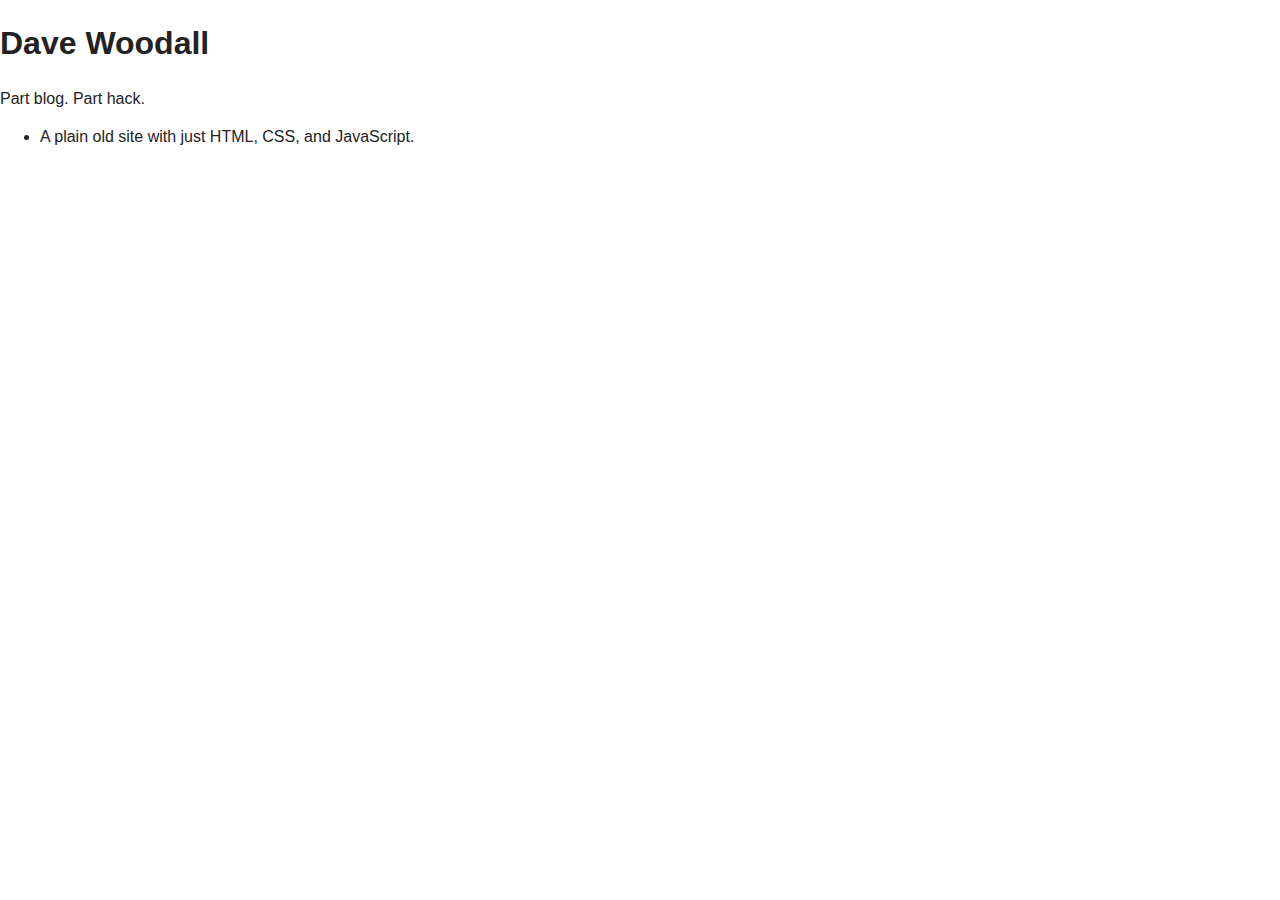
<file: index.html>
<!doctype html>
<html class="no-js" lang="">
    <head>
        <meta charset="utf-8">
        <meta http-equiv="x-ua-compatible" content="ie=edge">
        <title>Dave Woodall | wwwoodall</title>
        <meta name="description" content="">
        <meta name="viewport" content="width=device-width, initial-scale=1">

        <link rel="apple-touch-icon" href="apple-touch-icon.png">
        <!-- Place favicon.ico in the root directory -->

        <link rel="stylesheet" href="css/normalize.css">
        <link rel="stylesheet" href="css/main.css">
        <script src="js/vendor/modernizr-2.8.3.min.js"></script>
    </head>
    <body>
        <!-- Add your site or application content here -->
        <section>
          <nav></nav>
          <section id='welcome'></section>
        </section>

        <script src="https://code.jquery.com/jquery-1.12.0.min.js"></script>
        <script>window.jQuery || document.write('<script src="js/vendor/jquery-1.12.0.min.js"><\/script>')</script>
        <script src="js/nav.js"></script>
        <script src="js/partial.js"></script>
        <script src="js/main.js"></script>

        <!-- Google Analytics: change UA-XXXXX-X to be your site's ID. -->
        <script>
            (function(b,o,i,l,e,r){b.GoogleAnalyticsObject=l;b[l]||(b[l]=
            function(){(b[l].q=b[l].q||[]).push(arguments)});b[l].l=+new Date;
            e=o.createElement(i);r=o.getElementsByTagName(i)[0];
            e.src='https://www.google-analytics.com/analytics.js';
            r.parentNode.insertBefore(e,r)}(window,document,'script','ga'));
            ga('create','UA-XXXXX-X','auto');ga('send','pageview');
        </script>
    </body>
</html>
</file>
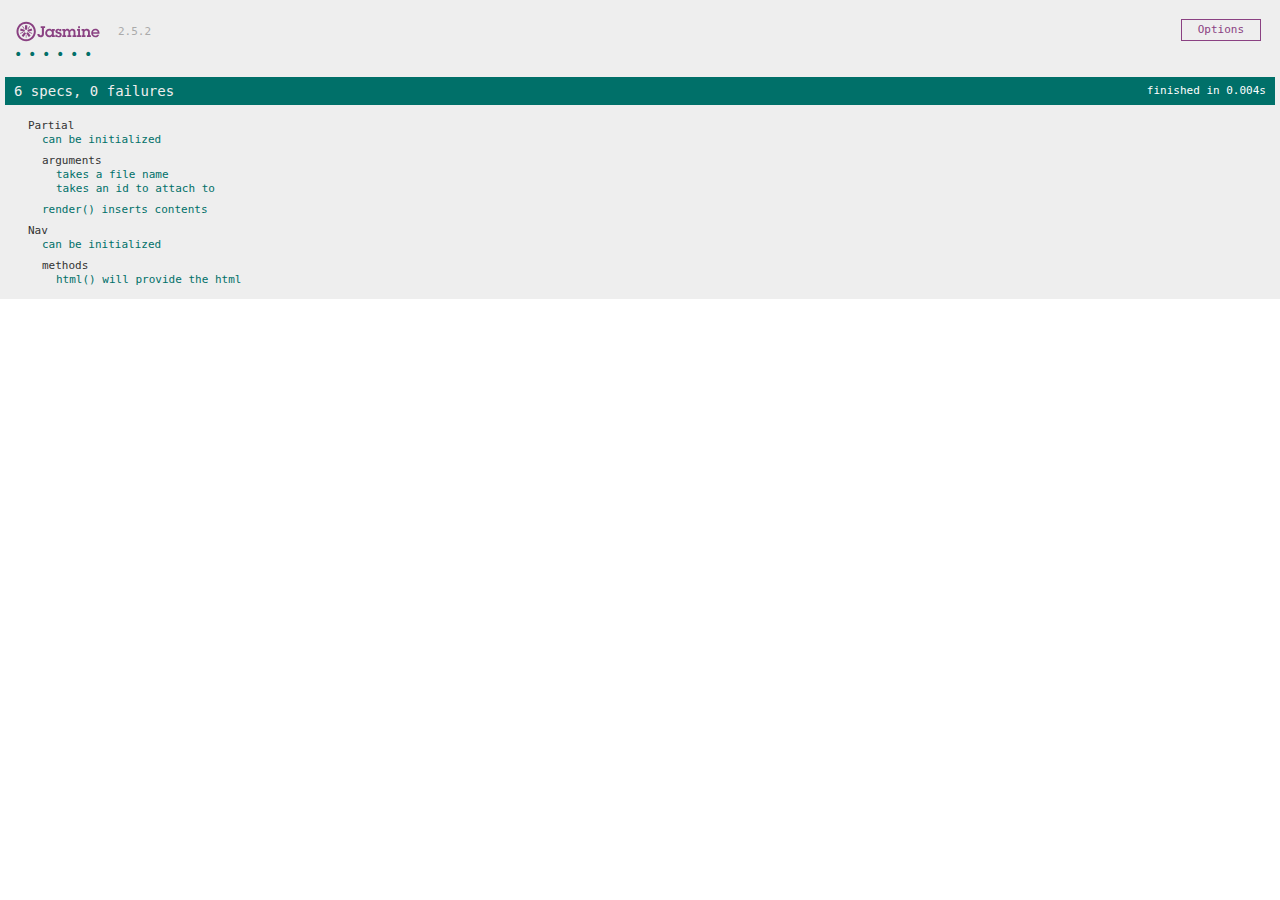
<file: test/SpecRunner.html>
<!DOCTYPE html>
<html>
<head>
  <meta charset="utf-8">
  <title>Jasmine Spec Runner v2.5.2</title>

  <link rel="shortcut icon" type="image/png" href="lib/jasmine-2.5.2/jasmine_favicon.png">
  <link rel="stylesheet" href="lib/jasmine-2.5.2/jasmine.css">

  <script src="lib/jasmine-2.5.2/jasmine.js"></script>
  <script src="lib/jasmine-2.5.2/jasmine-html.js"></script>
  <script src="lib/jasmine-2.5.2/boot.js"></script>
  <script src="lib/jasmine-2.5.2/mock-ajax.js"></script>

  <script src="https://code.jquery.com/jquery-1.12.0.min.js"></script>
  <script>window.jQuery || document.write('<script src="js/vendor/jquery-1.12.0.min.js"><\/script>')</script>

  <!-- include source files here... -->
  <script src="../js/partial.js"></script>
  <script src="../js/nav.js"></script>

  <!-- include spec files here... -->
  <script src="spec/partial.js"></script>
  <script src="spec/nav.js"></script>

</head>

<body>
</body>
</html>
</file>
<file: css/main.css>
/*! HTML5 Boilerplate v5.3.0 | MIT License | https://html5boilerplate.com/ */

/*
 * What follows is the result of much research on cross-browser styling.
 * Credit left inline and big thanks to Nicolas Gallagher, Jonathan Neal,
 * Kroc Camen, and the H5BP dev community and team.
 */

/* ==========================================================================
   Base styles: opinionated defaults
   ========================================================================== */

html {
    color: #222;
    font-size: 1em;
    line-height: 1.4;
}

/*
 * Remove text-shadow in selection highlight:
 * https://twitter.com/miketaylr/status/12228805301
 *
 * These selection rule sets have to be separate.
 * Customize the background color to match your design.
 */

::-moz-selection {
    background: #b3d4fc;
    text-shadow: none;
}

::selection {
    background: #b3d4fc;
    text-shadow: none;
}

/*
 * A better looking default horizontal rule
 */

hr {
    display: block;
    height: 1px;
    border: 0;
    border-top: 1px solid #ccc;
    margin: 1em 0;
    padding: 0;
}

/*
 * Remove the gap between audio, canvas, iframes,
 * images, videos and the bottom of their containers:
 * https://github.com/h5bp/html5-boilerplate/issues/440
 */

audio,
canvas,
iframe,
img,
svg,
video {
    vertical-align: middle;
}

/*
 * Remove default fieldset styles.
 */

fieldset {
    border: 0;
    margin: 0;
    padding: 0;
}

/*
 * Allow only vertical resizing of textareas.
 */

textarea {
    resize: vertical;
}

/* ==========================================================================
   Browser Upgrade Prompt
   ========================================================================== */

.browserupgrade {
    margin: 0.2em 0;
    background: #ccc;
    color: #000;
    padding: 0.2em 0;
}

/* ==========================================================================
   Author's custom styles
   ========================================================================== */

















/* ==========================================================================
   Helper classes
   ========================================================================== */

/*
 * Hide visually and from screen readers
 */

.hidden {
    display: none !important;
}

/*
 * Hide only visually, but have it available for screen readers:
 * http://snook.ca/archives/html_and_css/hiding-content-for-accessibility
 */

.visuallyhidden {
    border: 0;
    clip: rect(0 0 0 0);
    height: 1px;
    margin: -1px;
    overflow: hidden;
    padding: 0;
    position: absolute;
    width: 1px;
}

/*
 * Extends the .visuallyhidden class to allow the element
 * to be focusable when navigated to via the keyboard:
 * https://www.drupal.org/node/897638
 */

.visuallyhidden.focusable:active,
.visuallyhidden.focusable:focus {
    clip: auto;
    height: auto;
    margin: 0;
    overflow: visible;
    position: static;
    width: auto;
}

/*
 * Hide visually and from screen readers, but maintain layout
 */

.invisible {
    visibility: hidden;
}

/*
 * Clearfix: contain floats
 *
 * For modern browsers
 * 1. The space content is one way to avoid an Opera bug when the
 *    `contenteditable` attribute is included anywhere else in the document.
 *    Otherwise it causes space to appear at the top and bottom of elements
 *    that receive the `clearfix` class.
 * 2. The use of `table` rather than `block` is only necessary if using
 *    `:before` to contain the top-margins of child elements.
 */

.clearfix:before,
.clearfix:after {
    content: " "; /* 1 */
    display: table; /* 2 */
}

.clearfix:after {
    clear: both;
}

/* ==========================================================================
   EXAMPLE Media Queries for Responsive Design.
   These examples override the primary ('mobile first') styles.
   Modify as content requires.
   ========================================================================== */

@media only screen and (min-width: 35em) {
    /* Style adjustments for viewports that meet the condition */
}

@media print,
       (-webkit-min-device-pixel-ratio: 1.25),
       (min-resolution: 1.25dppx),
       (min-resolution: 120dpi) {
    /* Style adjustments for high resolution devices */
}

/* ==========================================================================
   Print styles.
   Inlined to avoid the additional HTTP request:
   http://www.phpied.com/delay-loading-your-print-css/
   ========================================================================== */

@media print {
    *,
    *:before,
    *:after,
    *:first-letter,
    *:first-line {
        background: transparent !important;
        color: #000 !important; /* Black prints faster:
                                   http://www.sanbeiji.com/archives/953 */
        box-shadow: none !important;
        text-shadow: none !important;
    }

    a,
    a:visited {
        text-decoration: underline;
    }

    a[href]:after {
        content: " (" attr(href) ")";
    }

    abbr[title]:after {
        content: " (" attr(title) ")";
    }

    /*
     * Don't show links that are fragment identifiers,
     * or use the `javascript:` pseudo protocol
     */

    a[href^="#"]:after,
    a[href^="javascript:"]:after {
        content: "";
    }

    pre,
    blockquote {
        border: 1px solid #999;
        page-break-inside: avoid;
    }

    /*
     * Printing Tables:
     * http://css-discuss.incutio.com/wiki/Printing_Tables
     */

    thead {
        display: table-header-group;
    }

    tr,
    img {
        page-break-inside: avoid;
    }

    img {
        max-width: 100% !important;
    }

    p,
    h2,
    h3 {
        orphans: 3;
        widows: 3;
    }

    h2,
    h3 {
        page-break-after: avoid;
    }
}
</file>
<file: test/lib/jasmine-2.5.2/jasmine.css>
body { overflow-y: scroll; }

.jasmine_html-reporter { background-color: #eee; padding: 5px; margin: -8px; font-size: 11px; font-family: Monaco, "Lucida Console", monospace; line-height: 14px; color: #333; }
.jasmine_html-reporter a { text-decoration: none; }
.jasmine_html-reporter a:hover { text-decoration: underline; }
.jasmine_html-reporter p, .jasmine_html-reporter h1, .jasmine_html-reporter h2, .jasmine_html-reporter h3, .jasmine_html-reporter h4, .jasmine_html-reporter h5, .jasmine_html-reporter h6 { margin: 0; line-height: 14px; }
.jasmine_html-reporter .jasmine-banner, .jasmine_html-reporter .jasmine-symbol-summary, .jasmine_html-reporter .jasmine-summary, .jasmine_html-reporter .jasmine-result-message, .jasmine_html-reporter .jasmine-spec .jasmine-description, .jasmine_html-reporter .jasmine-spec-detail .jasmine-description, .jasmine_html-reporter .jasmine-alert .jasmine-bar, .jasmine_html-reporter .jasmine-stack-trace { padding-left: 9px; padding-right: 9px; }
.jasmine_html-reporter .jasmine-banner { position: relative; }
.jasmine_html-reporter .jasmine-banner .jasmine-title { background: url('[data-uri]') no-repeat; background: url('[data-uri]') no-repeat, none; -moz-background-size: 100%; -o-background-size: 100%; -webkit-background-size: 100%; background-size: 100%; display: block; float: left; width: 90px; height: 25px; }
.jasmine_html-reporter .jasmine-banner .jasmine-version { margin-left: 14px; position: relative; top: 6px; }
.jasmine_html-reporter #jasmine_content { position: fixed; right: 100%; }
.jasmine_html-reporter .jasmine-version { color: #aaa; }
.jasmine_html-reporter .jasmine-banner { margin-top: 14px; }
.jasmine_html-reporter .jasmine-duration { color: #fff; float: right; line-height: 28px; padding-right: 9px; }
.jasmine_html-reporter .jasmine-symbol-summary { overflow: hidden; *zoom: 1; margin: 14px 0; }
.jasmine_html-reporter .jasmine-symbol-summary li { display: inline-block; height: 10px; width: 14px; font-size: 16px; }
.jasmine_html-reporter .jasmine-symbol-summary li.jasmine-passed { font-size: 14px; }
.jasmine_html-reporter .jasmine-symbol-summary li.jasmine-passed:before { color: #007069; content: "\02022"; }
.jasmine_html-reporter .jasmine-symbol-summary li.jasmine-failed { line-height: 9px; }
.jasmine_html-reporter .jasmine-symbol-summary li.jasmine-failed:before { color: #ca3a11; content: "\d7"; font-weight: bold; margin-left: -1px; }
.jasmine_html-reporter .jasmine-symbol-summary li.jasmine-disabled { font-size: 14px; }
.jasmine_html-reporter .jasmine-symbol-summary li.jasmine-disabled:before { color: #bababa; content: "\02022"; }
.jasmine_html-reporter .jasmine-symbol-summary li.jasmine-pending { line-height: 17px; }
.jasmine_html-reporter .jasmine-symbol-summary li.jasmine-pending:before { color: #ba9d37; content: "*"; }
.jasmine_html-reporter .jasmine-symbol-summary li.jasmine-empty { font-size: 14px; }
.jasmine_html-reporter .jasmine-symbol-summary li.jasmine-empty:before { color: #ba9d37; content: "\02022"; }
.jasmine_html-reporter .jasmine-run-options { float: right; margin-right: 5px; border: 1px solid #8a4182; color: #8a4182; position: relative; line-height: 20px; }
.jasmine_html-reporter .jasmine-run-options .jasmine-trigger { cursor: pointer; padding: 8px 16px; }
.jasmine_html-reporter .jasmine-run-options .jasmine-payload { position: absolute; display: none; right: -1px; border: 1px solid #8a4182; background-color: #eee; white-space: nowrap; padding: 4px 8px; }
.jasmine_html-reporter .jasmine-run-options .jasmine-payload.jasmine-open { display: block; }
.jasmine_html-reporter .jasmine-bar { line-height: 28px; font-size: 14px; display: block; color: #eee; }
.jasmine_html-reporter .jasmine-bar.jasmine-failed { background-color: #ca3a11; }
.jasmine_html-reporter .jasmine-bar.jasmine-passed { background-color: #007069; }
.jasmine_html-reporter .jasmine-bar.jasmine-skipped { background-color: #bababa; }
.jasmine_html-reporter .jasmine-bar.jasmine-errored { background-color: #ca3a11; }
.jasmine_html-reporter .jasmine-bar.jasmine-menu { background-color: #fff; color: #aaa; }
.jasmine_html-reporter .jasmine-bar.jasmine-menu a { color: #333; }
.jasmine_html-reporter .jasmine-bar a { color: white; }
.jasmine_html-reporter.jasmine-spec-list .jasmine-bar.jasmine-menu.jasmine-failure-list, .jasmine_html-reporter.jasmine-spec-list .jasmine-results .jasmine-failures { display: none; }
.jasmine_html-reporter.jasmine-failure-list .jasmine-bar.jasmine-menu.jasmine-spec-list, .jasmine_html-reporter.jasmine-failure-list .jasmine-summary { display: none; }
.jasmine_html-reporter .jasmine-results { margin-top: 14px; }
.jasmine_html-reporter .jasmine-summary { margin-top: 14px; }
.jasmine_html-reporter .jasmine-summary ul { list-style-type: none; margin-left: 14px; padding-top: 0; padding-left: 0; }
.jasmine_html-reporter .jasmine-summary ul.jasmine-suite { margin-top: 7px; margin-bottom: 7px; }
.jasmine_html-reporter .jasmine-summary li.jasmine-passed a { color: #007069; }
.jasmine_html-reporter .jasmine-summary li.jasmine-failed a { color: #ca3a11; }
.jasmine_html-reporter .jasmine-summary li.jasmine-empty a { color: #ba9d37; }
.jasmine_html-reporter .jasmine-summary li.jasmine-pending a { color: #ba9d37; }
.jasmine_html-reporter .jasmine-summary li.jasmine-disabled a { color: #bababa; }
.jasmine_html-reporter .jasmine-description + .jasmine-suite { margin-top: 0; }
.jasmine_html-reporter .jasmine-suite { margin-top: 14px; }
.jasmine_html-reporter .jasmine-suite a { color: #333; }
.jasmine_html-reporter .jasmine-failures .jasmine-spec-detail { margin-bottom: 28px; }
.jasmine_html-reporter .jasmine-failures .jasmine-spec-detail .jasmine-description { background-color: #ca3a11; }
.jasmine_html-reporter .jasmine-failures .jasmine-spec-detail .jasmine-description a { color: white; }
.jasmine_html-reporter .jasmine-result-message { padding-top: 14px; color: #333; white-space: pre; }
.jasmine_html-reporter .jasmine-result-message span.jasmine-result { display: block; }
.jasmine_html-reporter .jasmine-stack-trace { margin: 5px 0 0 0; max-height: 224px; overflow: auto; line-height: 18px; color: #666; border: 1px solid #ddd; background: white; white-space: pre; }
</file>
